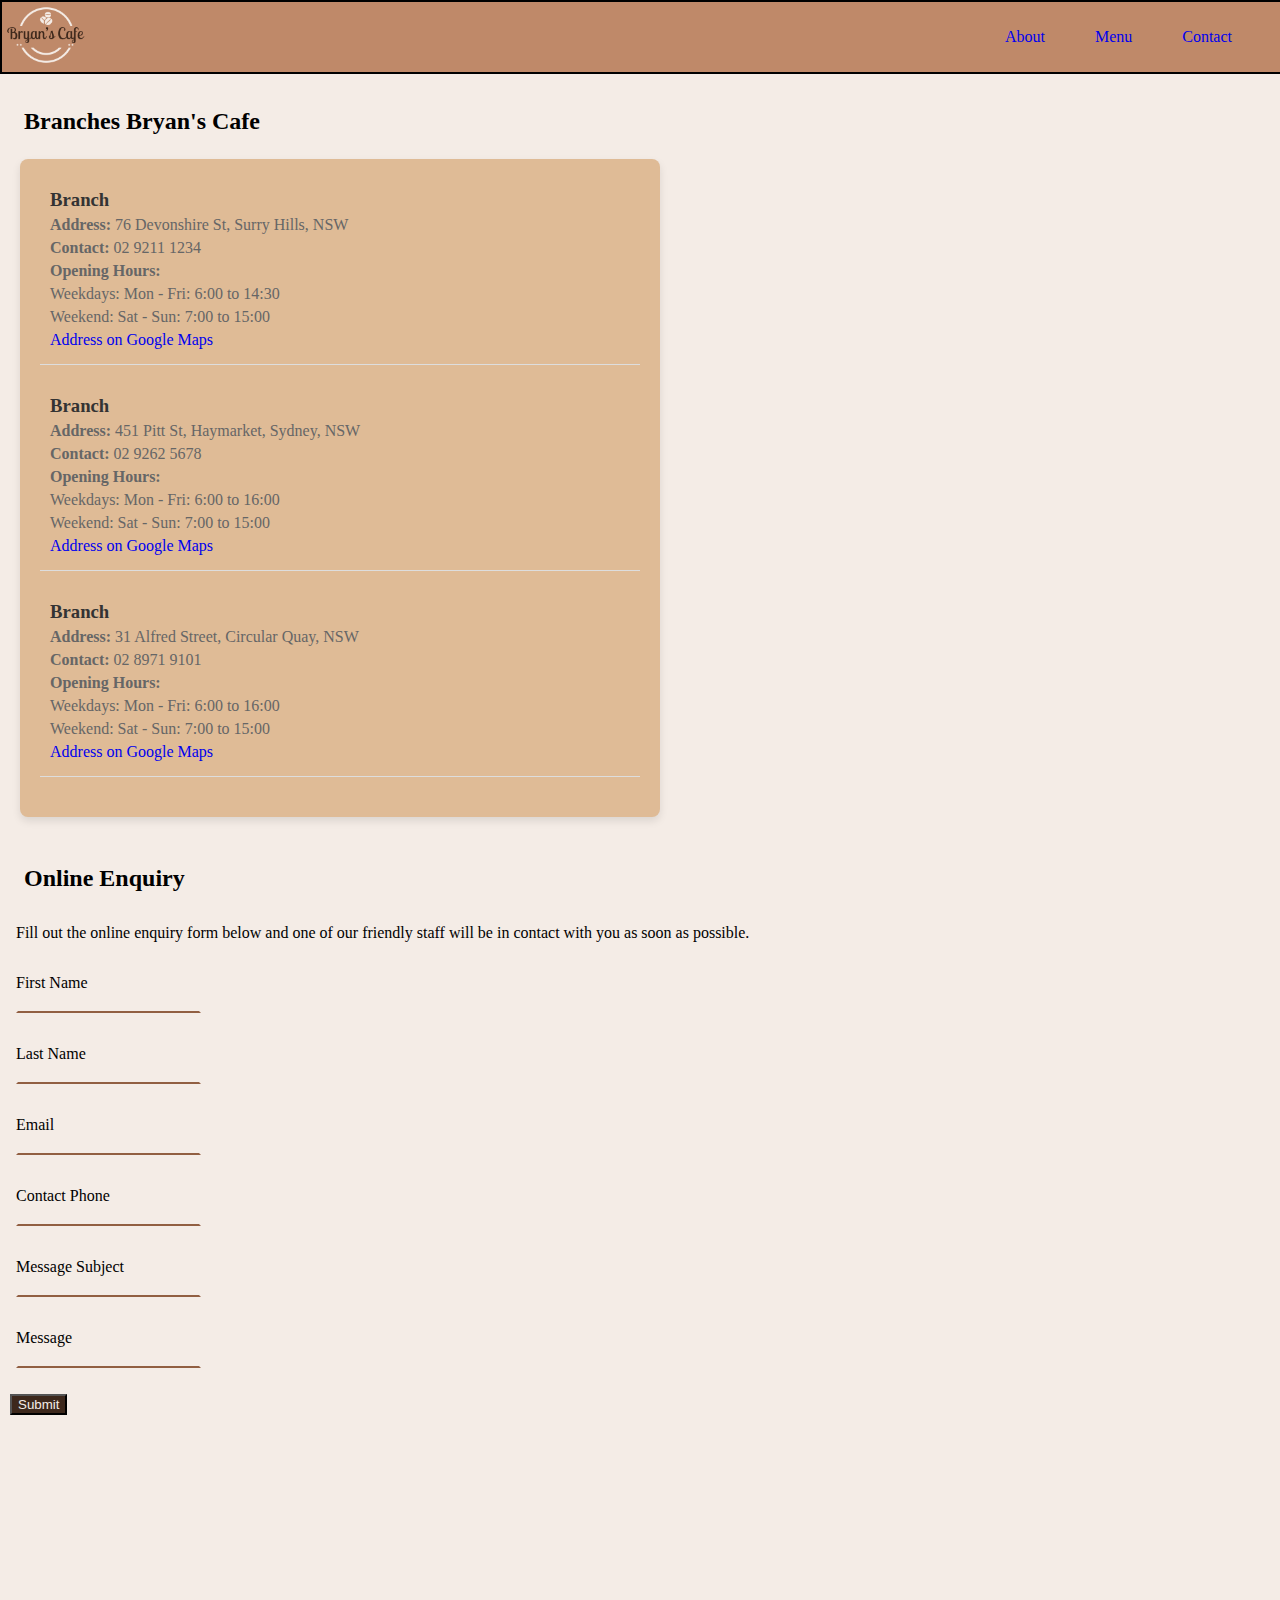
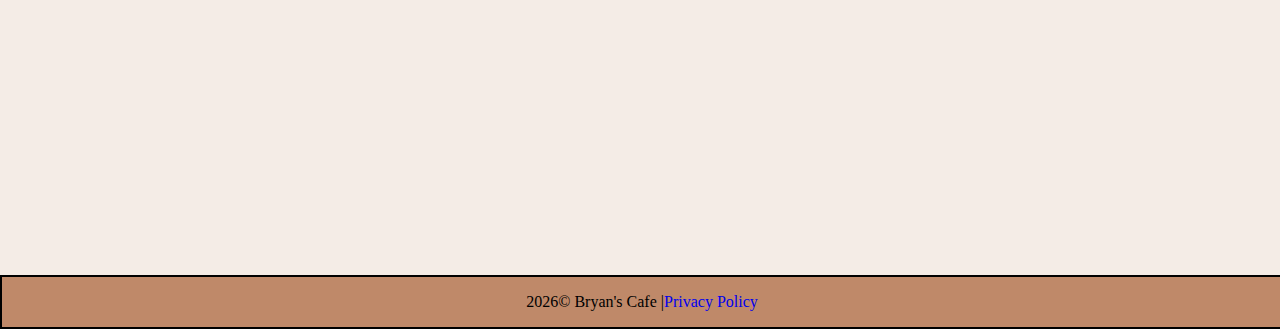
<file: contact.html>
<html lang="en">

<head>
    <meta charset="UTF-8">
    <meta name="viewport" content="width=device-width, initial-scale=1.0">
    <link rel="icon" href="img/BryanCafeLogo.png">
    <link rel="stylesheet" href="style.css">
    <title>Bryan's cafe | Contacts</title>
</head>

<body onload="loadBranchInfo()">

    <div class="head">
        <header>
            <a href="index.html">

                <img id="logo" src="img/BryanCafeLogo.png" alt="Image Not Loaded">

            </a>
        </header>
        <nav>
            
            <ul class="ulNav">

                <li class="liNav"><a href="index.html">About</a></li>

                <li class="liNav"><a href="menu.html">Menu</a></li>

                <li class="liNav"><a href="contact.html">Contact</a></li>

            </ul>
        </nav>
    </div>
    <main>

        <div>
            <h3 style="margin: 2em 0 1em 1em; font-size: x-large;">Branches Bryan's Cafe</h3>
            <div class="contactInfo">
               
            </div>
            <div id="contactForm">
                <h3 style="margin: 2em 0 1em 1em; font-size: x-large;">Online Enquiry</h3>
                <p style="margin: 2em 0 1em 1em;">Fill out the online enquiry form below and one of our friendly staff
                    will be in contact with you as soon as possible.</p>
                <div style="margin: 2em 0 1em 1em;">
                    <div class="h4">First Name</div>
                    <input class="input" type="text" required>
                </div>
                <div style="margin: 2em 0 1em 1em;">
                    <div class="h4">Last Name</div>
                    <input class="input" type="text" required>
                </div>
                <div style="margin: 2em 0 1em 1em;">
                    <div class="h4">Email</div>
                    <input class="input" type="email" required>
                </div>
                <div style="margin: 2em 0 1em 1em;">
                    <div class="h4">Contact Phone</div>
                    <input class="input" type="number">
                </div>
                <div style="margin: 2em 0 1em 1em;">
                    <div class="h4">Message Subject</div>
                    <input class="input" type="text">
                </div>
                <div style="margin: 2em 0 1em 1em;">
                    <div class="h4">Message</div>
                    <input class="input" type="text" required>
                </div>
                <div>
                    <input onclick="envoy()" class="button" type="submit" value="Submit">
                </div>
            </div>
        </div>
    </main>
    <footer>
        <p> <div id="currentYear"> </div> &copy; Bryan's Cafe |
        <p><a href="privacy.html" target="_blank">Privacy Policy</a></p>
        </p>

    </footer>
    <script src="script.js"></script>

</body>

</html>
</file>
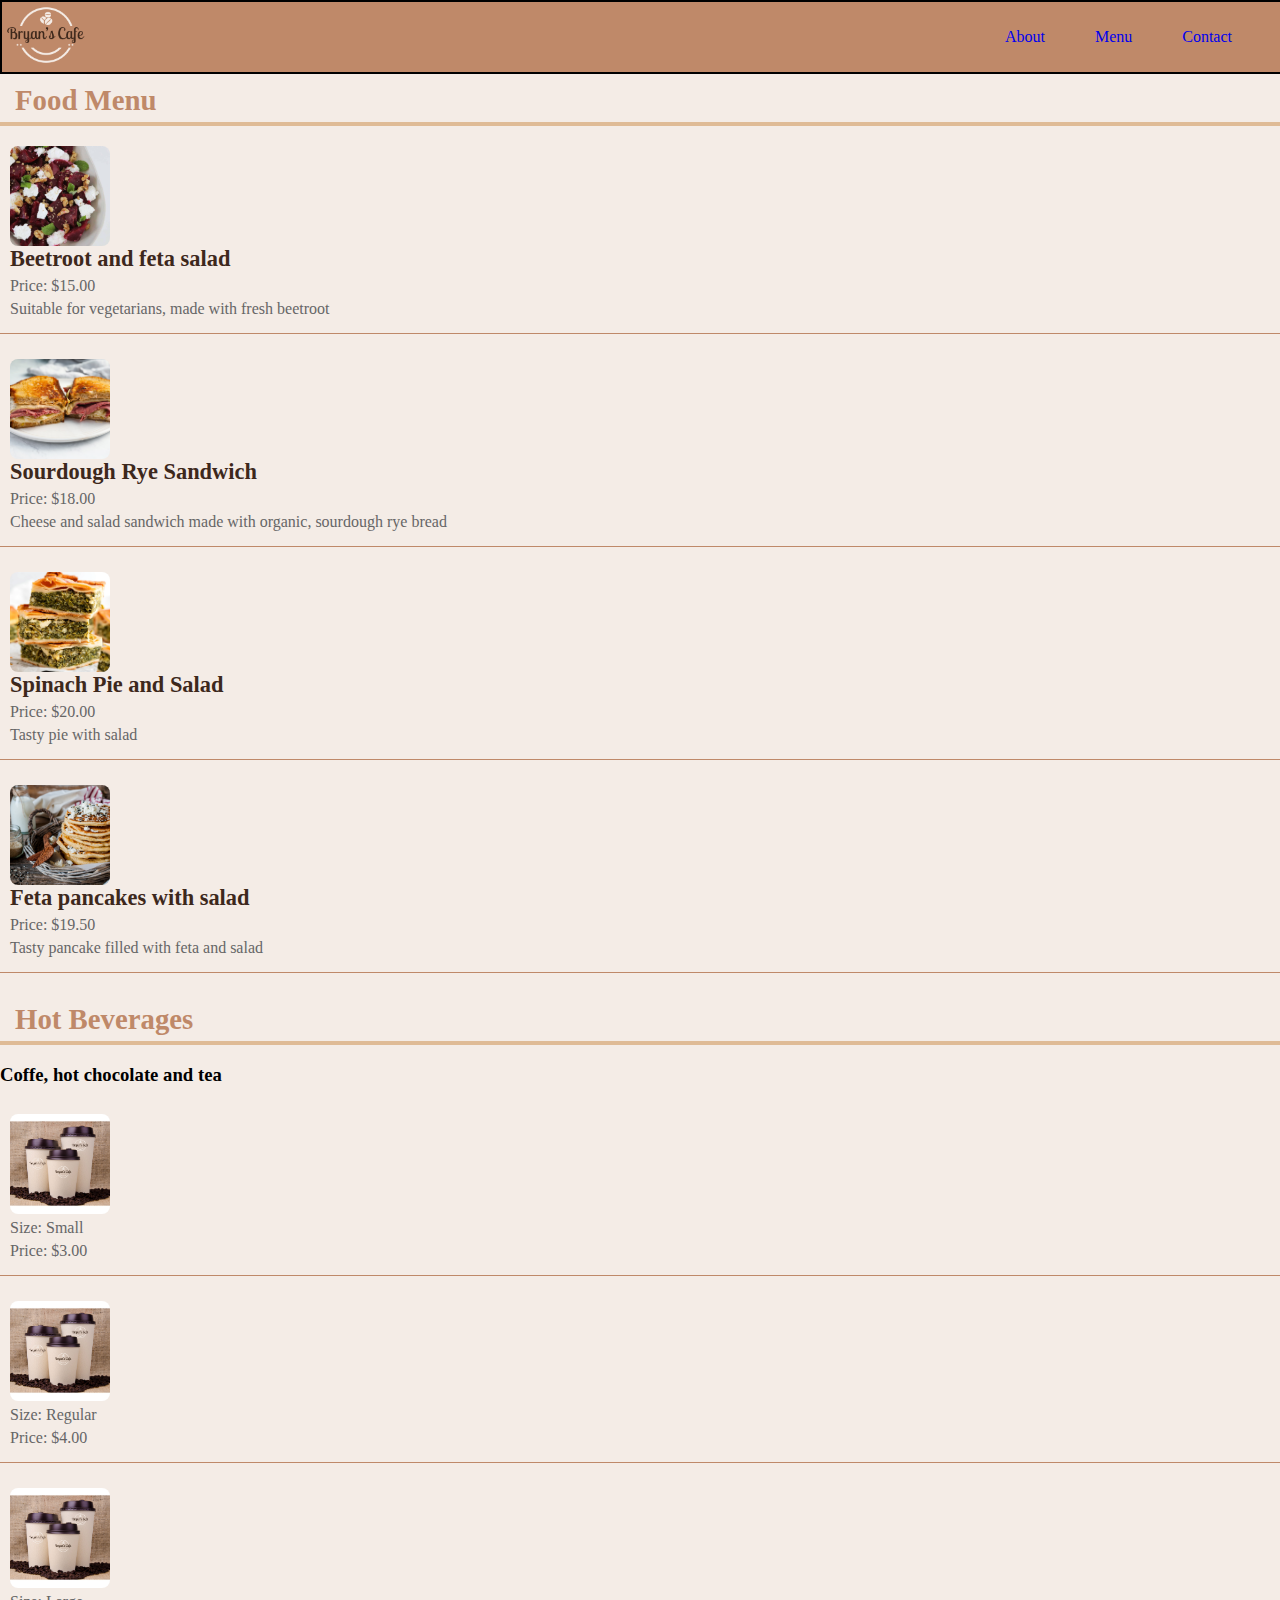
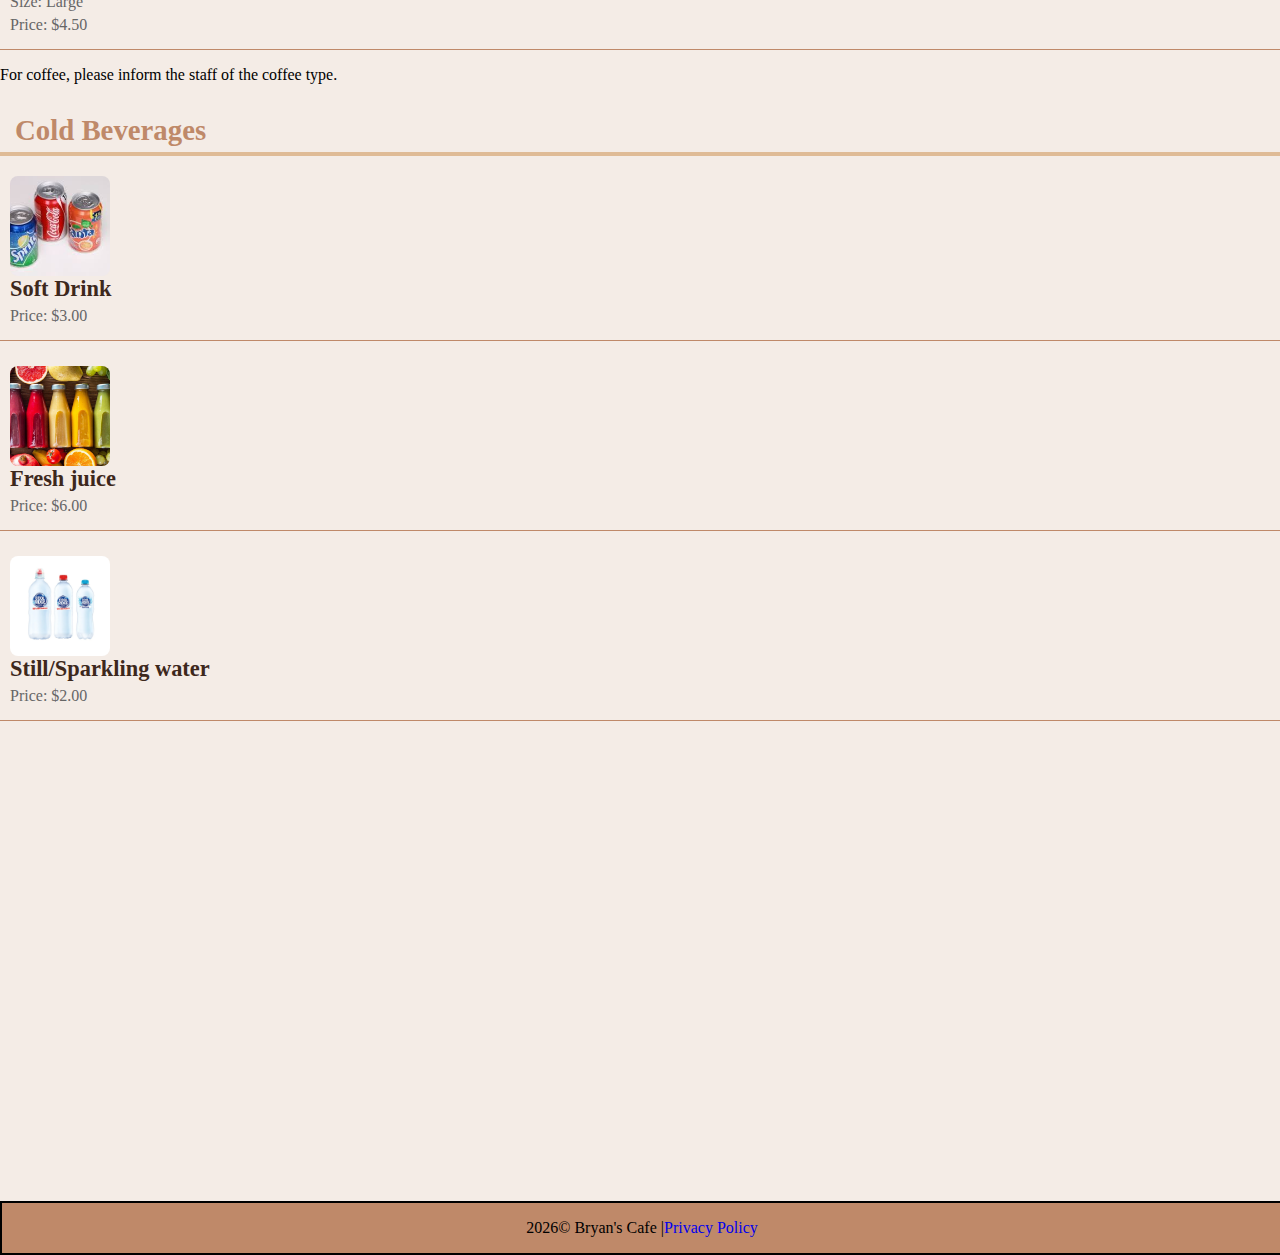
<file: menu.html>
<html lang="en">
<head>
    <meta charset="UTF-8">
    <meta name="viewport" content="width=device-width, initial-scale=1.0">
    <link rel="icon" href="img/BryanCafeLogo.png">
    <link rel="stylesheet" href="style.css">
    <title>Bryan's cafe | Menu</title>
</head>

<body onload="loadXMLMenu()">

    <div class="head">
        <header>
            <a href="index.html">

                <img id="logo" src="img/BryanCafeLogo.png" alt="Image Not Loaded">

            </a>
        </header>
        <nav>
            <ul class="ulNav">

                <li class="liNav"><a href="index.html">About</a></li>

                <li class="liNav"><a href="menu.html">Menu</a></li>

                <li class="liNav"><a href="contact.html">Contact</a></li>

            </ul>

        </nav>
    </div>
    <main>
        <div id="containerMenu">
            <div id="tableFood" class="menu-section"></div>
            <div id="tableHotBeverage" class="menu-section"></div>
            <div id="tableBeverage" class="menu-section"></div>
        </div>
    </main>
    <footer>
        <p>
        <div id="currentYear"> </div> &copy; Bryan's Cafe |
        <p><a href="privacy.html" target="_blank">Privacy Policy</a></p>
        </p>

    </footer>
    <script src="script.js"></script>
</body>

</html>
</file>
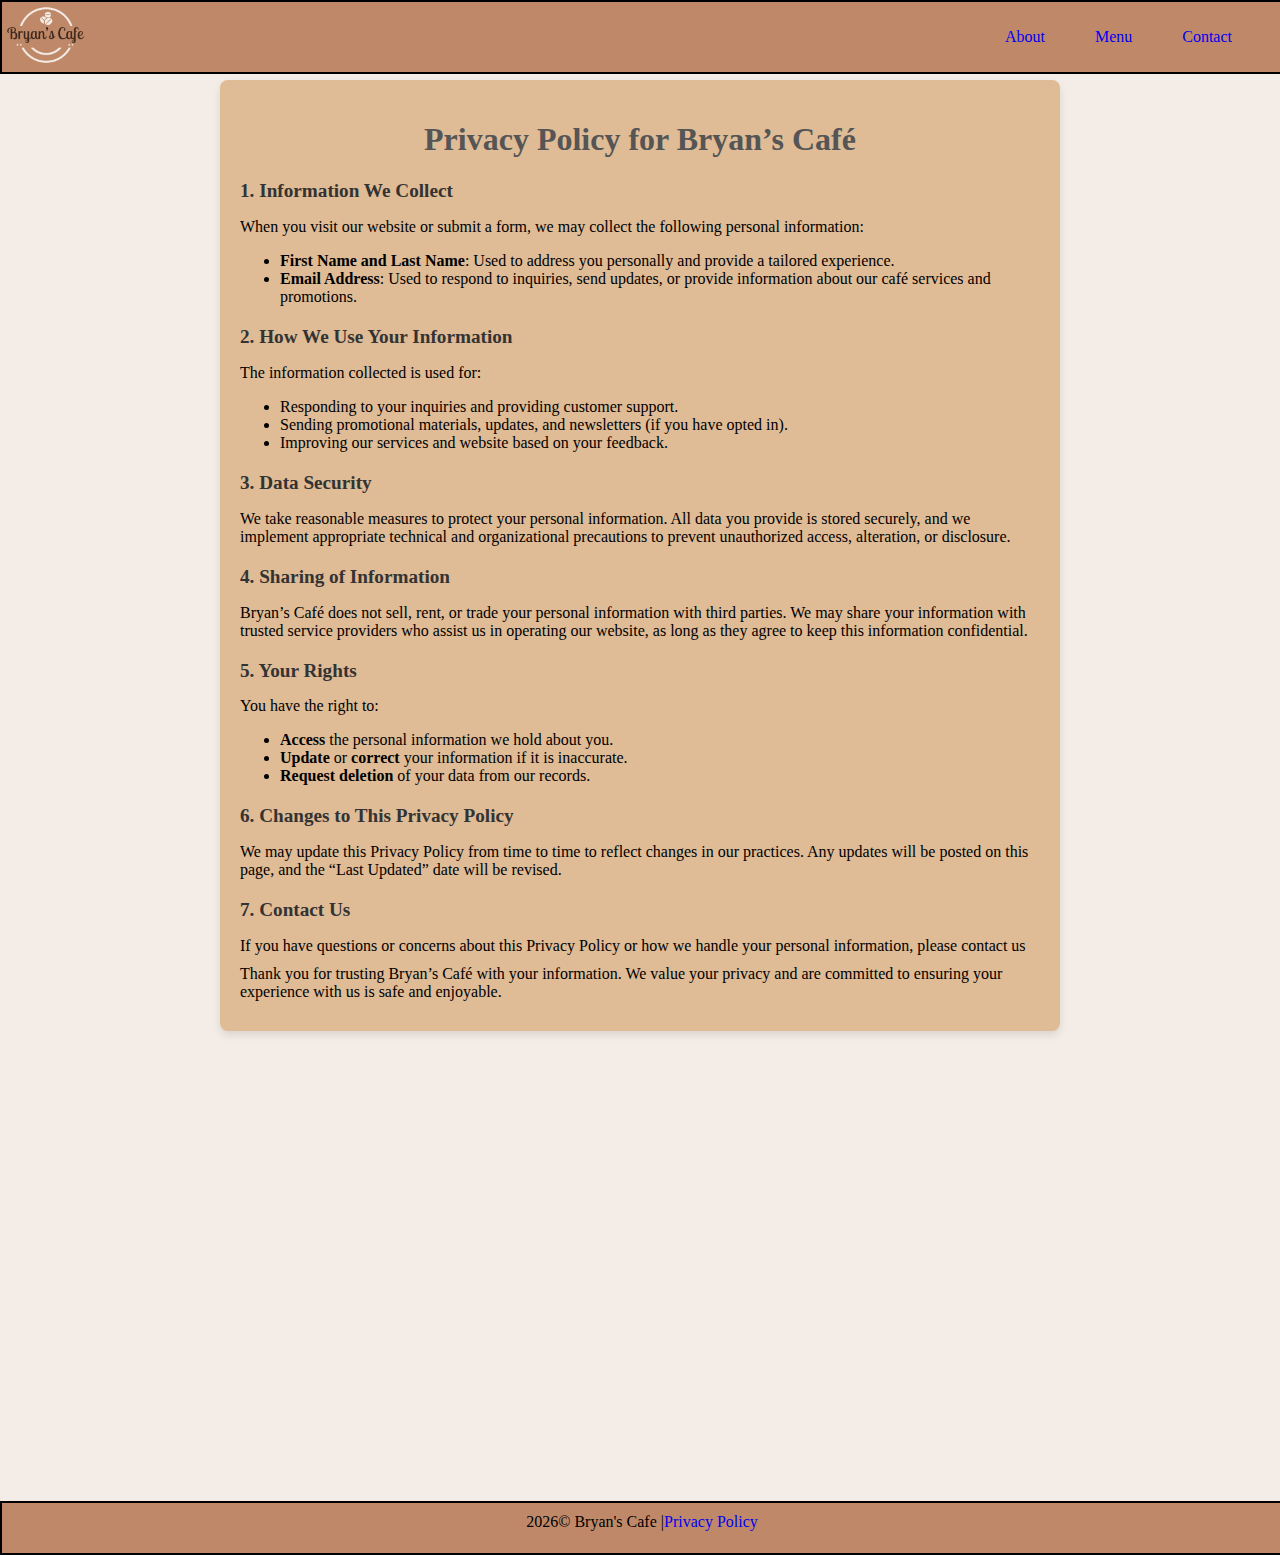
<file: privacy.html>
<html lang="en">

<head>
    <meta charset="UTF-8">
    <meta name="viewport" content="width=device-width, initial-scale=1.0">
    <link rel="icon" href="img/BryanCafeLogo.png">
    <link rel="stylesheet" href="style.css">
    <title>Privacy Policy - Bryan's Café</title>
    <style>
    .container {
        max-width: 800px;
        margin: 20px auto;
        padding: 20px;
        background-color: var(--cfCrema);
        box-shadow: 0 4px 8px rgba(0, 0, 0, 0.1);
        border-radius: 8px;
    }
    h1, h2 {
        color: #555;
    }
    h1 {
        font-size: 2em;
        text-align: center;
    }
    h2 {
        font-size: 1.2em;
        margin-top: 20px;
        color: #333;
    }
    p {
        margin: 10px 0;
    }</style>
</head>

<body >

    <div class="head">
        <header>
            <a href="index.html">

                <img id="logo" src="img/BryanCafeLogo.png" alt="Image Not Loaded">

            </a>
        </header>
        <nav>
            <ul class="ulNav">

                <li class="liNav"><a href="index.html">About</a></li>

                <li class="liNav"><a href="menu.html">Menu</a></li>

                <li class="liNav"><a href="contact.html">Contact</a></li>

            </ul>

        </nav>
    </div>
  <main>
    <div class="container">
        <h1>Privacy Policy for Bryan’s Café</h1>

        <h2>1. Information We Collect</h2>
        <p>When you visit our website or submit a form, we may collect the following personal information:</p>
        <ul>
            <li><strong>First Name and Last Name</strong>: Used to address you personally and provide a tailored experience.</li>
            <li><strong>Email Address</strong>: Used to respond to inquiries, send updates, or provide information about our café services and promotions.</li>
        </ul>

        <h2>2. How We Use Your Information</h2>
        <p>The information collected is used for:</p>
        <ul>
            <li>Responding to your inquiries and providing customer support.</li>
            <li>Sending promotional materials, updates, and newsletters (if you have opted in).</li>
            <li>Improving our services and website based on your feedback.</li>
        </ul>

        <h2>3. Data Security</h2>
        <p>We take reasonable measures to protect your personal information. All data you provide is stored securely, and we implement appropriate technical and organizational precautions to prevent unauthorized access, alteration, or disclosure.</p>

        <h2>4. Sharing of Information</h2>
        <p>Bryan’s Café does not sell, rent, or trade your personal information with third parties. We may share your information with trusted service providers who assist us in operating our website, as long as they agree to keep this information confidential.</p>

        <h2>5. Your Rights</h2>
        <p>You have the right to:</p>
        <ul>
            <li><strong>Access</strong> the personal information we hold about you.</li>
            <li><strong>Update</strong> or <strong>correct</strong> your information if it is inaccurate.</li>
            <li><strong>Request deletion</strong> of your data from our records.</li>
        </ul>

        <h2>6. Changes to This Privacy Policy</h2>
        <p>We may update this Privacy Policy from time to time to reflect changes in our practices. Any updates will be posted on this page, and the “Last Updated” date will be revised.</p>

        <h2>7. Contact Us</h2>
        <p>If you have questions or concerns about this Privacy Policy or how we handle your personal information, please contact us</p>
        

        <p>Thank you for trusting Bryan’s Café with your information. We value your privacy and are committed to ensuring your experience with us is safe and enjoyable.</p>
    </div>
  </main>
    <footer>
        <p> <div id="currentYear"> </div> &copy; Bryan's Cafe |
        <p><a href="privacy.html" target="_blank">Privacy Policy</a></p>
        </p>

    </footer>
<script src="script.js"></script>
</body>

</html>
</file>
<file: style.css>
:root {
    --cfBlack: #000;
    --cfWfoam: #F4ECE6;
    --cfCrema: #DFBB96;
    --cfBody: #BF8969;
    --cfEspresso: #3D281C;
}

#logo {
    height: 80px;
    margin: -5px 0 -5px 5px;
}


.imgMainBanner {
    width: 100%;
}

#mainBanner {

    display: flex;
    border: 2px solid var(--cfEspresso);
    border-radius: 4px;
    justify-content: center;
    height: 700px;
    width: 100%;
}

.banner {
    display: flex;
    height: 234px;
    background-color: var(--cfCrema);
    margin: 8px;
}

.ulNav {
    display: flex;
    flex-direction: row;
    align-self: center;
    text-decoration: var(--cfEspresso);
}

.liNav {
    margin-right: 50px;
    list-style-type: none;
}

.head {
    z-index: 9999;
    position: fixed;
    top: 0;
    width: 100%;
    background-color: var(--cfBody);
    height: 70px;
    display: flex;
    border: 2px solid black;
}

nav {
    background-color: var(--cfBody);
    display: flex;
    flex: 70%;
    position: relative;
    justify-content: flex-end;
}

footer {
    background-color: var(--cfBody);
    height: 50px;
    display: flex;
    justify-content: center;
    position: relative;
    top: 50%;
    bottom: 0;
    left: 0;
    width: 100%;
    align-items: baseline;
    border: 2px solid black;
}

main {
    position: relative;
    padding-top: 60px;
}

body {
    margin: 0px;
    background-color: var(--cfWfoam);
    padding: 0;
}


a {
    text-decoration: none;
}

#listMenu {
    display: flex;
    flex-direction: row;

}

.productMenu {
    padding: 6px;
    border: 3px solid var(--cfEspresso);
    border-radius: 4px;
    margin: 6px;
    background-color: var(--cfCrema);
}

html {
    height: 100%;
    margin: 0;
    padding: 0;
}

.input {
    background: transparent;
    border-color: transparent;
    border-bottom-color: var(--cfEspresso);
}

.button {
    background-color: var(--cfEspresso);
    color: #F4ECE6;
    margin: 10px;
}

.contactInfo {
    max-width: 600px;
    margin: 20px 20px;
    padding: 20px;
    background-color: var(--cfCrema);
    border-radius: 8px;
    box-shadow: 0 4px 8px rgba(0, 0, 0, 0.1);
}

.branch {
    margin-bottom: 20px;
    padding: 10px;
    border-bottom: 1px solid #ddd;
}

.branch h3 {
    margin: 0;
    color: #333;
}

.branch p {
    margin: 5px 0;
    color: #666;
}


/* Contenitore principale per il menu */
#menu-container {
    width: 90%;
    max-width: 800px;
    margin: 20px;
    padding: 20px;
    background-color: #ffffff;
    box-shadow: 0 4px 8px rgba(0, 0, 0, 0.1);
    border-radius: 8px;
}

/* Stile per le sezioni principali (cibo, bevande calde, fredde) */
.menu-section {
    margin-bottom: 30px;
}

.menu-section h2 {
    font-size: 1.8em;
    margin-bottom: 10px;
    color: var(--cfBody);
    border-bottom: 4px solid var(--cfCrema);
    padding-bottom: 5px;
    padding-left: 15px;
}

/* Stile per ogni prodotto del menu */
.product {
    padding: 10px;
    margin-bottom: 15px;
    border-bottom: 1px solid var(--cfBody);
    align-items: center;
}

.product-image {
    width: 100px;
    height: 100px;
    margin-right: 15px;
    border-radius: 8px;
    object-fit: cover;
}

.product h3 {
    font-size: 1.4em;
    color: var(--cfEspresso);
    margin: 0;
    padding: 0;
}

.product p {
    margin: 5px 0;
    font-size: 1em;
    color: #666666;
}

/* Stile per il prezzo */
.product p strong {
    color: #333333;
}


@media (max-width: 700px) {
    

    .banner {
        font-size: xx-small;
        flex-wrap: wrap;
        height: auto;
    }

    .imgBanner {
        width: 100%;
    }
    

    .imgMainBanner {
        justify-content: center;
        width: 100%;
        height: 100%;
    }

    #mainBanner {
        display: flex;
        margin: 0;
        border: 2px solid var(--cfEspresso);
        border-radius: 4px;
        justify-content: center;
    }

    .liNav {
        margin-right: 10px;
        list-style-type: none;
    }

    .contactInfo {
        max-width: 300px;
        margin: 20px auto;
        padding: 20px;
        background-color: var(--cfCrema);
        border-radius: 8px;
        box-shadow: 0 4px 8px rgba(0, 0, 0, 0.1);
    }

    .branch {
        margin-bottom: 20px;
        padding: 10px;
        border-bottom: 1px solid #ddd;
    }

    .branch h3 {
        margin: 0;
        color: #333;
    }

    .branch p {
        margin: 5px 0;
        color: #666;
    }
}
</file>
